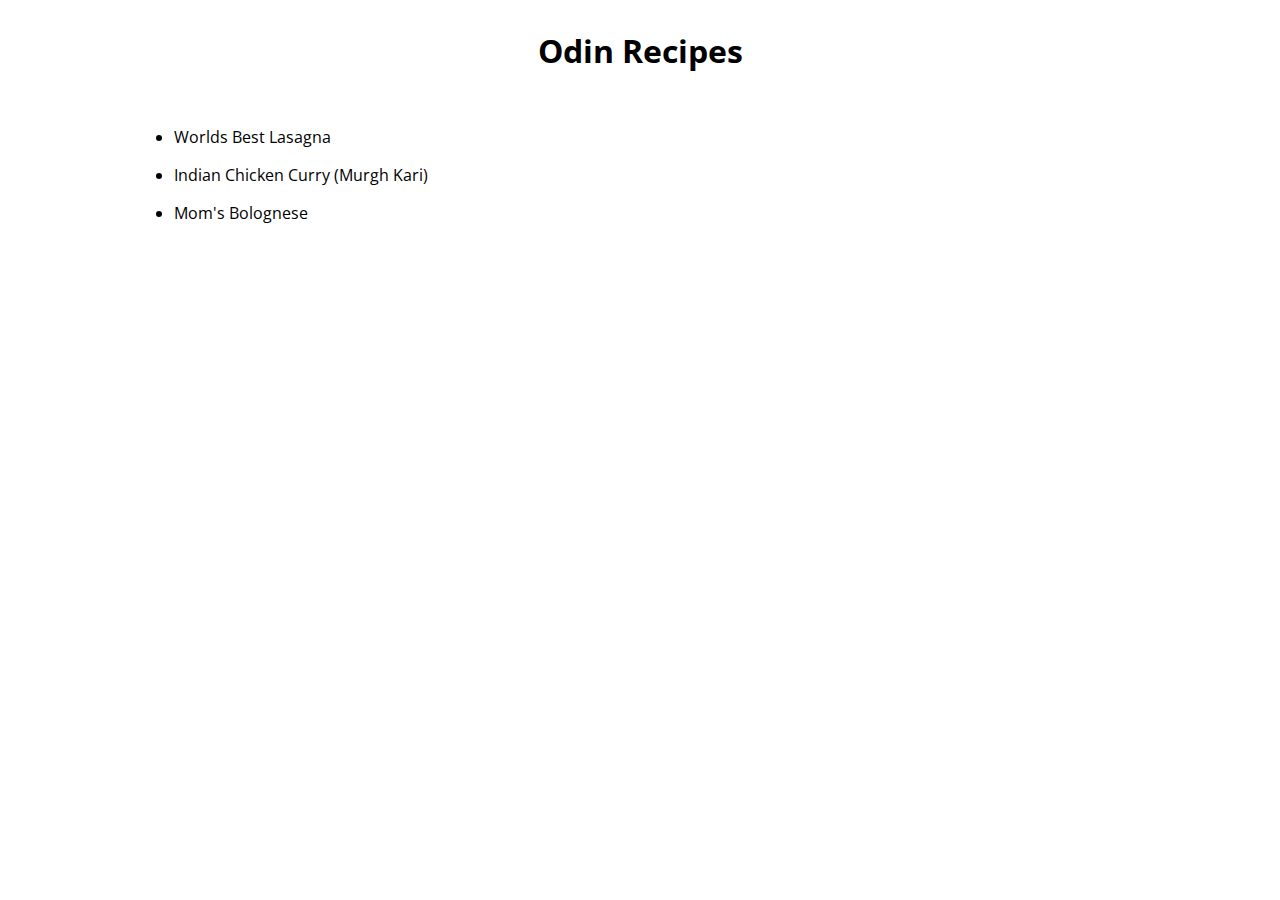
<file: index.html>
<!DOCTYPE html>
<html lang="en">
<head>
    <meta charset="UTF-8">
    <meta http-equiv="X-UA-Compatible" content="IE=edge">
    <meta name="viewport" content="width=device-width, initial-scale=1.0">
    <title>Odin Recipes</title>
    <link rel="stylesheet" href="styles/style.css">
    <link rel="preconnect" href="https://fonts.googleapis.com">
    <link rel="preconnect" href="https://fonts.gstatic.com" crossorigin>
    <link href="https://fonts.googleapis.com/css2?family=Open+Sans:ital,wght@0,300;0,400;0,700;1,300;1,400;1,700&family=Roboto:ital,wght@0,400;0,900;1,300&display=swap" rel="stylesheet">
</head>
<body>
    <div class="wrapper">
        <h1>Odin Recipes</h1>
        <ul>
            <li><a href="recipes/lasagna.html">Worlds Best Lasagna</a></li>
            <li><a href="recipes/curry.html">Indian Chicken Curry (Murgh Kari)</a></li>
            <li><a href="recipes/bolognese.html">Mom's Bolognese</a></li>
        </ul>
    </div>
</body>
</html>
</file>
<file: styles/style.css>
* {
    box-sizing: border-box;
}

body {
    display: flex;
    justify-content: center;
    font-family: "Open Sans", Verdana, Tahoma, sans-serif;
}

.wrapper {
    width: 80%;
    display: flex;
    flex-direction: column;
    align-items: center;
}

.wrapper ul {
    align-self: flex-start;
}

a {
    text-decoration: none;
    color: black;
}

a:hover {
    text-decoration: underline;
}

li {
    padding-top: 1rem;
}
</file>
